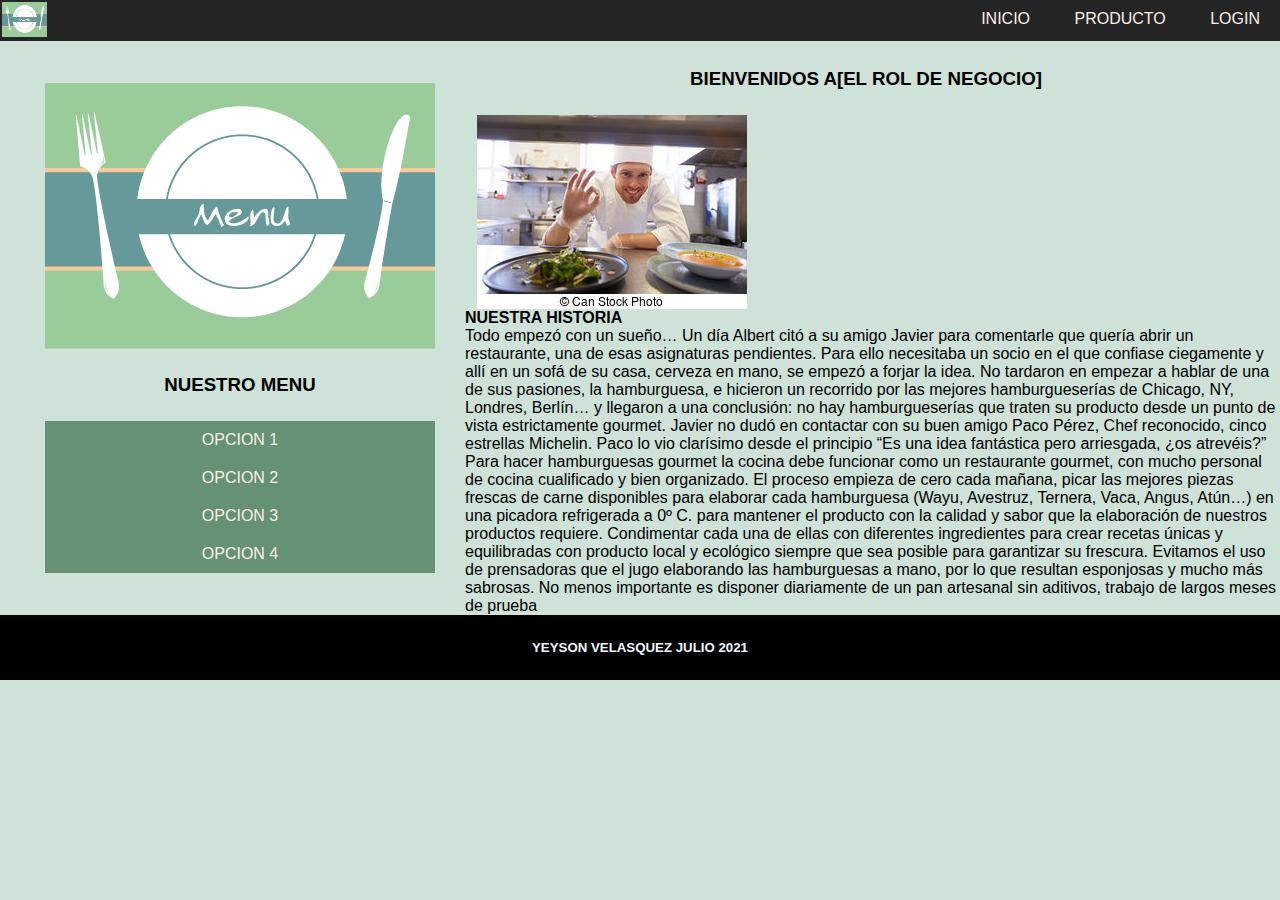
<file: index.html>
<!DOCTYPE html>
<html lang="en">
<head>
    <meta charset="UTF-8">
    <meta name="viewport" content="width=device-width, initial-scale=1.0">
    <title>Document</title>
  
    <link rel="stylesheet" href="style/estilos.css">
</head>
<body>

    <nav class="contenedor">
        <header  >
            <!--Definicion de cabezera-->
           <!-- <img src="image/logo.png" alt="logo de html 5">
        
            <h1>Desarrollo Web</h1>
            <h2>INtroduccion a HTML 5</h2>-->
        
            <!--area de navegacion-->

            
            <nav >

                <div class="ro2cols">
                    <div class="img">
                        <img src="imagenes/logo1.png" alt="logo", height="35" width="45">
        
                       </div>
        
                       <div>
                        <ul >
                           
                               
        
                          
                            <li>
                                <a href="pages/inicio.html">INICIO</a>
                            </li>
                            <li> 
                                <a href="pages/producto.html">PRODUCTO </a>
                            </li>
                            <li>
                                <a href="pages/login.html">LOGIN</a>
                            </li>
                        </ul>
        
                       </div>

                </div>
               
    

            </nav>
        
         </header>
         <main>
            <!--principal-->
            <div class="ro2cols">
                <!--div 1-->
                <div>
                    <!--div 1.1-->
                    <div>
                        <img src="imagenes/logo1.png" alt="logo">

                    </div>
                    <!--div 1.2-->
                    <div>
                        <h3>
    
                            NUESTRO MENU
                          </h3>
                          <nav >
                              <ul">
          
          
                                  <li>
                                      <a href="pages/producto.html">OPCION 1</a>
                                  </li>
                                  <li>
                                      <a href="pages/producto2.html">OPCION 2 </a>
                                  </li>
                                  <li>
                                      <a href="pages/producto3.html">OPCION 3</a>
                                  </li>
                                  <li>
                                      <a href="pages/producto4.html">OPCION 4</a>
                                  </li>
           
                              </ul>
                          </nav>

                    </div>
                </div>

                <!--div 2-->
                <div>
                   <!--div 2.1-->
                    <div  class="header img" >
                        <h3>
                            BIENVENIDOS A[EL ROL DE NEGOCIO]
                        </h3>
                         <img src="imagenes/comida_1.jpg" alt="comidas">

                    </div>
                    <!--div 2.2-->
                    <div>

            
                         <h4>NUESTRA HISTORIA</h4>
                         <p>
                            Todo empezó con un sueño…
            
                            Un día Albert citó a su amigo Javier para comentarle que quería abrir un restaurante, una de esas asignaturas pendientes. Para ello necesitaba un socio en el que confiase ciegamente y allí en un sofá de su casa, cerveza en mano, se empezó a forjar la idea. No tardaron en empezar a hablar de una de sus pasiones, la hamburguesa, e hicieron un recorrido por las mejores hamburgueserías de Chicago, NY, Londres, Berlín… y llegaron a una conclusión: no hay hamburgueserías que traten su producto desde un punto de vista estrictamente gourmet.
                            
                            Javier no dudó en contactar con su buen amigo Paco Pérez, Chef reconocido, cinco estrellas Michelin. Paco lo vio clarísimo desde el principio “Es una idea fantástica pero arriesgada, ¿os atrevéis?” Para hacer hamburguesas gourmet la cocina debe funcionar como un restaurante gourmet, con mucho personal de cocina cualificado y bien organizado.
                            
                            El proceso empieza de cero cada mañana, picar las mejores piezas frescas de carne disponibles para elaborar cada hamburguesa (Wayu, Avestruz, Ternera, Vaca, Angus, Atún…) en una picadora refrigerada a 0º C. para mantener el producto con la calidad y sabor que la elaboración de nuestros productos requiere. Condimentar cada una de ellas con diferentes ingredientes para crear recetas únicas y equilibradas con producto local y ecológico siempre que sea posible para garantizar su frescura. Evitamos el uso de prensadoras que el jugo elaborando las hamburguesas a mano, por lo que resultan esponjosas y mucho más sabrosas. 
                            No menos importante es disponer diariamente de un pan artesanal sin aditivos, trabajo de largos meses de prueba
                         </p>

                    </div>

                </div>

            </div>

             <aside class="aside_cls">

             </aside>
    
    
    
         </main>
    
         <footer style="clear:both;", class="footer_cls">
            <h5>
                YEYSON VELASQUEZ JULIO 2021 
    
            </h5>
    
    
        </footer>
    </nav>
</body>
</html>
</file>
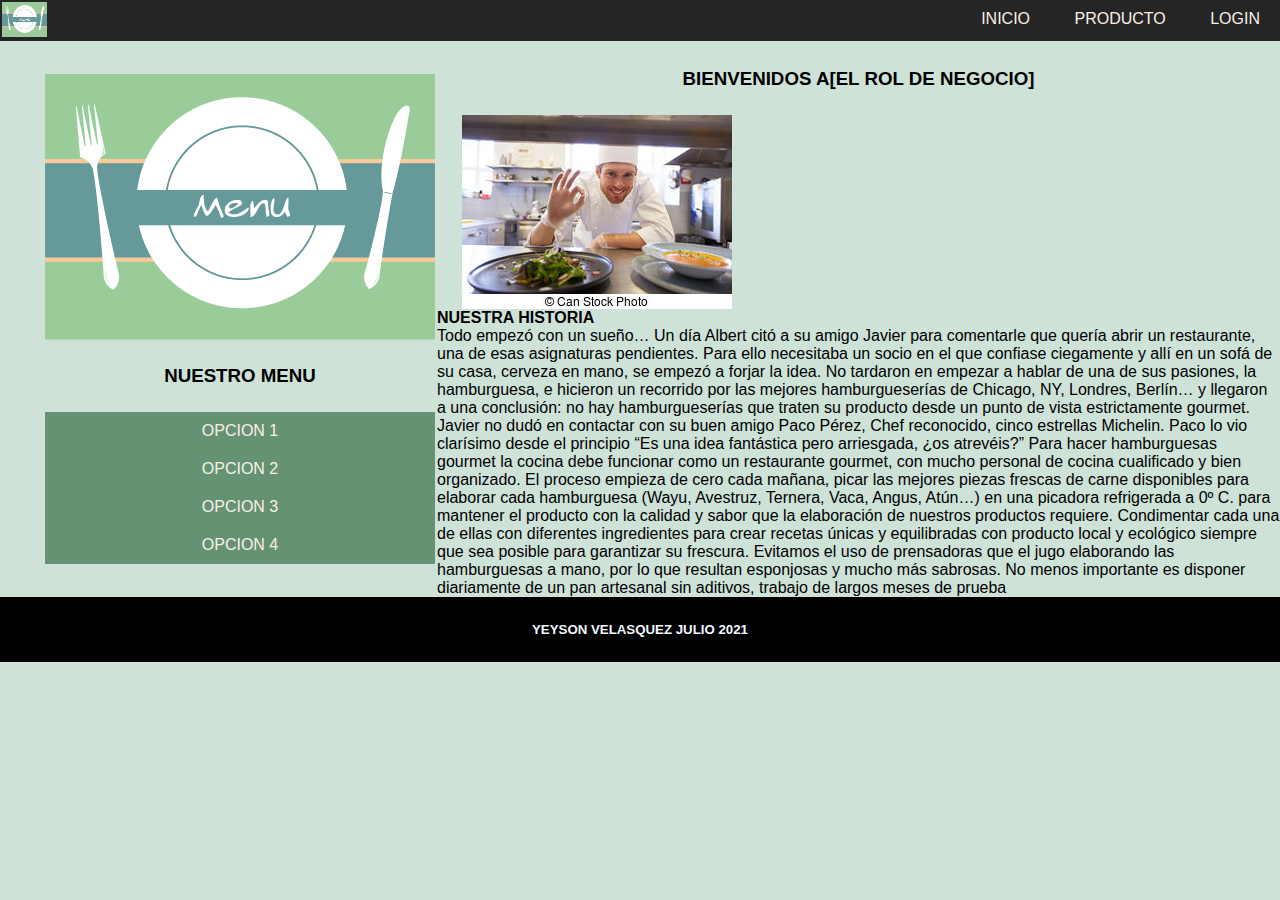
<file: pages/inicio.html>
<!DOCTYPE html>
<html lang="en">
<head>
    <meta charset="UTF-8">
    <meta name="viewport" content="width=device-width, initial-scale=1.0">
    <meta name="viewport" content="width-device-width, user-scalable=no,initial-scale=1.0, maximum-scale=1.0, minimum-scale=1.0">
    
    <title>Document</title>
    <link rel="stylesheet" href="../style/estilos.css">
</head>
<body>
    <nav class="contenedor">

        <!-- definicion del encabezado-->
        <header  >
            <!--Definicion de cabezera-->
           <!-- <img src="image/logo.png" alt="logo de html 5">
        
            <h1>Desarrollo Web</h1>
            <h2>INtroduccion a HTML 5</h2>-->
        
            <!--area de navegacion-->

            
            <nav >

                <div class="ro2cols">
                    <div class="img">
                        <img src="../imagenes/logo1.png" alt="logo", height="35" width="45">
        
                       </div>
        
                       <div>
                        <ul >
                           
                               
        
                          
                            <li>
                                <a href="../pages/inicio.html">INICIO</a>
                            </li>
                            <li> 
                                <a href="../pages/producto.html">PRODUCTO </a>
                            </li>
                            <li>
                                <a href="../pages/login.html">LOGIN</a>
                            </li>
                        </ul>
        
                       </div>

                </div>
               
    

            </nav>
        
         </header>

         <main >
             <!--divisor principal-->
             <div class="ro2cols">
                 <!--divisor 1-->
                <div>
                    <!--divisor 1.1-->
                    <div >
                        <img src="../imagenes/logo1.png" alt="logo" >
                        <h3>
                          NUESTRO MENU
                        </h3>
                    </div>
                     <!--divisor 1.2-->
                    <div>
                        <nav >
                            <ul">
        
        
                                <li>
                                    <a href="../pages/producto.html">OPCION 1</a>
                                </li>
                                <li>
                                    <a href="../pages/producto2.html">OPCION 2 </a>
                                </li>
                                <li>
                                    <a href="../pages/producto3.html">OPCION 3</a>
                                </li>
                                <li>
                                    <a href="../pages/producto4.html">OPCION 4</a>
                                </li>
   
                            </ul>
                        </nav>
                    </div>
                </div>
                  <!--divisor 2-->
                <div class="header img">
                    <h3>
                        BIENVENIDOS A[EL ROL DE NEGOCIO]
                    </h3>
                     <img src="../imagenes/comida_1.jpg" alt="comidas">
        
                     <h4>NUESTRA HISTORIA</h4>
                     <p>
                        Todo empezó con un sueño…
        
                        Un día Albert citó a su amigo Javier para comentarle que quería abrir un restaurante, una de esas asignaturas pendientes. Para ello necesitaba un socio en el que confiase ciegamente y allí en un sofá de su casa, cerveza en mano, se empezó a forjar la idea. No tardaron en empezar a hablar de una de sus pasiones, la hamburguesa, e hicieron un recorrido por las mejores hamburgueserías de Chicago, NY, Londres, Berlín… y llegaron a una conclusión: no hay hamburgueserías que traten su producto desde un punto de vista estrictamente gourmet.
                        
                        Javier no dudó en contactar con su buen amigo Paco Pérez, Chef reconocido, cinco estrellas Michelin. Paco lo vio clarísimo desde el principio “Es una idea fantástica pero arriesgada, ¿os atrevéis?” Para hacer hamburguesas gourmet la cocina debe funcionar como un restaurante gourmet, con mucho personal de cocina cualificado y bien organizado.
                        
                        El proceso empieza de cero cada mañana, picar las mejores piezas frescas de carne disponibles para elaborar cada hamburguesa (Wayu, Avestruz, Ternera, Vaca, Angus, Atún…) en una picadora refrigerada a 0º C. para mantener el producto con la calidad y sabor que la elaboración de nuestros productos requiere. Condimentar cada una de ellas con diferentes ingredientes para crear recetas únicas y equilibradas con producto local y ecológico siempre que sea posible para garantizar su frescura. Evitamos el uso de prensadoras que el jugo elaborando las hamburguesas a mano, por lo que resultan esponjosas y mucho más sabrosas. 
                        No menos importante es disponer diariamente de un pan artesanal sin aditivos, trabajo de largos meses de prueba
                     </p>
    
                </div>
             </div>
         </main>
    
         <footer >
            <h5>
                YEYSON VELASQUEZ JULIO 2021 
    
            </h5>
    
        </footer>
    </nav>
    
</body>
</html>
</file>
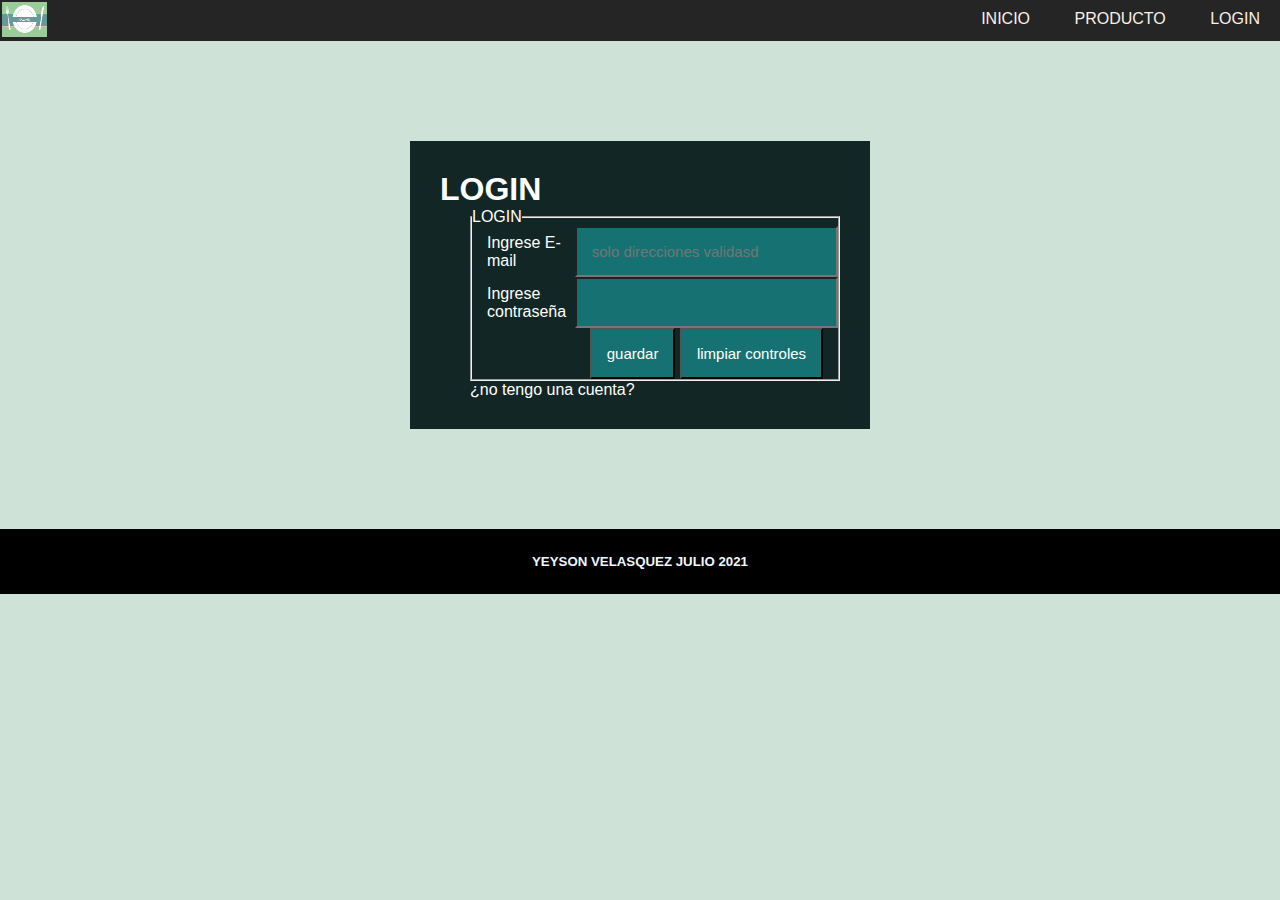
<file: pages/login.html>
<!DOCTYPE html>
<html lang="es">
<head>
    <meta charset="UTF-8">
    <meta http-equiv="X-UA-Compatible" content="IE=edge">
    <meta name="viewport" content="width=device-width, initial-scale=1.0">
    <title>Document</title>
    <link rel="stylesheet" href="../style/estilos.css">
</head>
<body>

    <header  >
        <!--Definicion de cabezera-->
       <!-- <img src="image/logo.png" alt="logo de html 5">
    
        <h1>Desarrollo Web</h1>
        <h2>INtroduccion a HTML 5</h2>-->
    
        <!--area de navegacion-->

        
        <nav >

            <div class="ro2cols">
                <div class="img">
                    <img src="../imagenes/logo1.png" alt="logo", height="35" width="45">
    
                   </div>
    
                   <div>
                    <ul >
                       
                           
    
                      
                        <li>
                            <a href="../pages/inicio.html">INICIO</a>
                        </li>
                        <li> 
                            <a href="../pages/producto.html">PRODUCTO </a>
                        </li>
                        <li>
                            <a href="../pages/login.html">LOGIN</a>
                        </li>
                    </ul>
    
                   </div>

            </div>
           


        </nav>
    
     </header>
    <main>
        <form action="">

            <h1>LOGIN</h1>

         <div class="ro3cols">
            <div></div>
            <div>
                <fieldset>
                    <legend>LOGIN</legend>      
                    <div class="ro2cols">
                        <label for="email
                        ">Ingrese E-mail</label>
                        <input type="email"
                               id="email"
                               name="email"
                               placeholder="solo direcciones validasd"
                               required>
        
                    </div>
                    <div class="ro2cols">
                        <label for="nombre">Ingrese contraseña </label>
                         
                        <input type="password"
                                id="contraseña"
                                name="contraseña">
                               
        
        
                    </div>

                    <div class="ro2cols">
                        <div></div>
                        <div><input type="submit" value="guardar">
                            <input type="reset" value="limpiar controles"></div>
                    </div>
    
                </fieldset>
            </div>
            <div></div>
         </div >

         <div class="a">
            <a href="../pages/registrarse.html">¿no tengo una cuenta?</a>

         </div>

         

        </form>
    </main>
    <footer >
        <h5>
            YEYSON VELASQUEZ JULIO 2021 

        </h5>

    </footer>
    
</body>
</html>
</file>
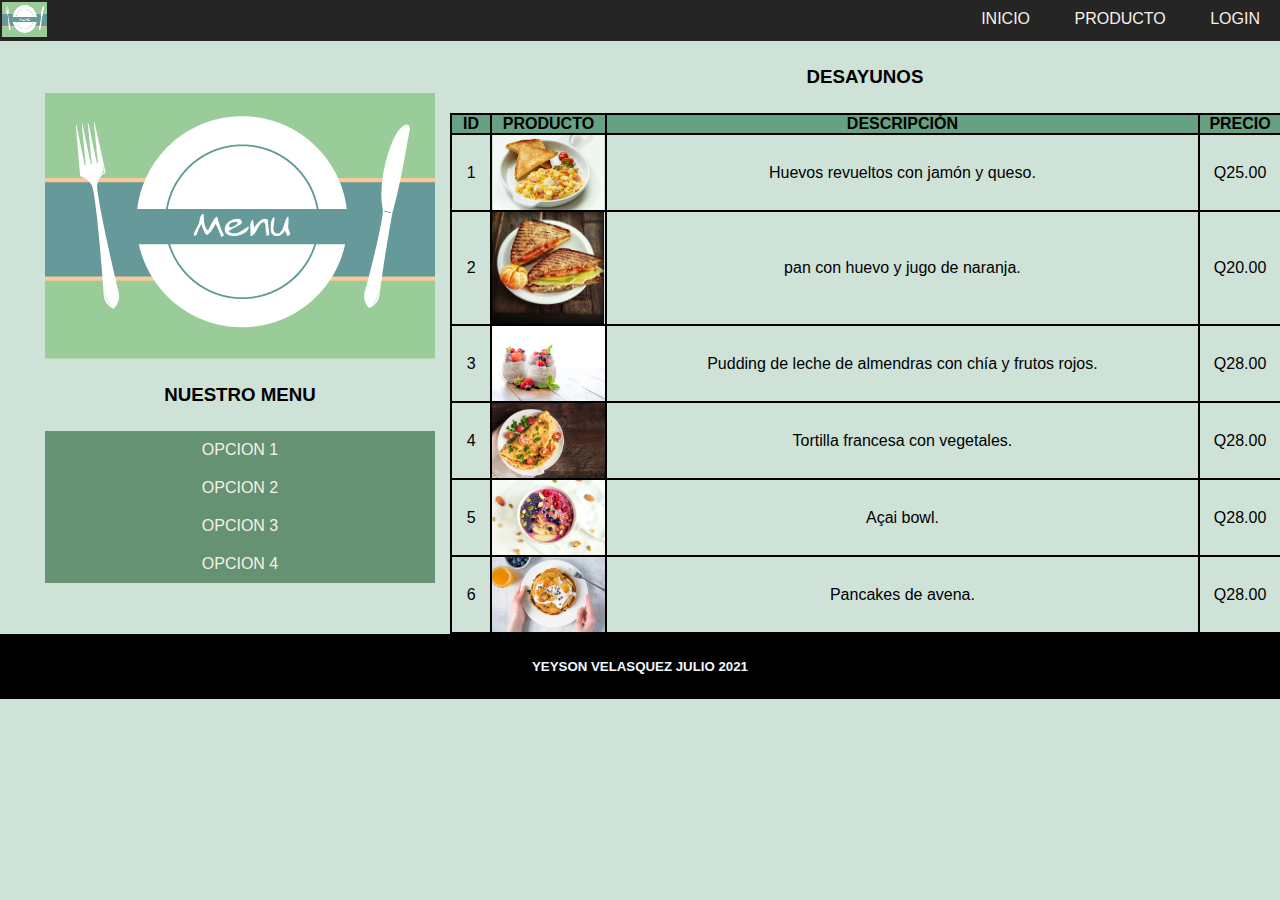
<file: pages/producto.html>
<!DOCTYPE html>
<html lang="en">
<head>
    <meta charset="UTF-8">
    <meta name="viewport" content="width=device-width, initial-scale=1.0">
    <meta name="viewport" content="width-device-width, user-scalable=no,initial-scale=1.0, maximum-scale=1.0, minimum-scale=1.0">
    
    <title>Document</title>
    <link rel="stylesheet" href="../style/estilos.css">
</head>
<body>
    <nav class="contenedor">

        <!-- definicion del encabezado-->
        <header  >
            <!--Definicion de cabezera-->
           <!-- <img src="image/logo.png" alt="logo de html 5">
        
            <h1>Desarrollo Web</h1>
            <h2>INtroduccion a HTML 5</h2>-->
        
            <!--area de navegacion-->

            
            <nav >

                <div class="ro2cols">
                    <div class="img">
                        <img src="../imagenes/logo1.png" alt="logo", height="35" width="45">
        
                       </div>
        
                       <div>
                        <ul >
                           
                               
        
                          
                            <li>
                                <a href="../pages/inicio.html">INICIO</a>
                            </li>
                            <li> 
                                <a href="../pages/producto.html">PRODUCTO </a>
                            </li>
                            <li>
                                <a href="../pages/login.html">LOGIN</a>
                            </li>
                        </ul>
        
                       </div>

                </div>
               
    

            </nav>
        
         </header>
     <main>


        <div class="ro2cols">
            <div>
                <div>
                    <img src="../imagenes/logo1.png" alt="logo">
                </div>

                <div>
                    <h3>

                        NUESTRO MENU
                      </h3>
                      
                      <nav class="menus_cls">
                          <ul">
      
      
                              <li>
                                  <a href="../pages/producto.html">OPCION 1</a>
                              </li>
                              <li>
                                  <a href="../pages/producto2.html">OPCION 2 </a>
                              </li>
                              <li>
                                  <a href="../pages/producto3.html">OPCION 3</a>
                              </li>
                              <li>
                                  <a href="../pages/producto4.html">OPCION 4</a>
                              </li>
            
                          </ul>
                      </nav>
                </div>


            </div>
            <div>
                <h3>

                    DESAYUNOS
                  </h3>
    
                 <table style="width:100%", class="table_cls">
                    <tr>
                        <th style="width:5%",> ID</th>
                        <th style="width:10%" >PRODUCTO</th>
                        <th style="width:75%">DESCRIPCIÓN</th> 
                        <th style="width:10%">PRECIO</th> 
                    </tr>
                    <tr>
                        <td>1</td>
                        <td> <img src="../imagenes/desayuno1.jpg" alt="comidas", height="75" width="75"></td>
                        <td>Huevos revueltos con jamón y queso.</td>
                        <td>Q25.00</td>
                    </tr>
                    <tr>
                        <td>2</td>
                        <td> <img src="../imagenes/desayuno2.jpg" alt="comidas", height="112" width="100"></td>
                        <td>pan con huevo y jugo de naranja.</td>
                        <td>Q20.00</td>
                    </tr>
                    <tr>
                        <td>3</td>
                        <td> <img src="../imagenes/desayuno4.jpg" alt="comidas", height="75" width="75"></td>
                        <td>Pudding de leche de almendras con chía y frutos rojos.</td>
                        <td>Q28.00</td>
                    </tr>
                    <tr>
                        <td>4</td>
                        <td> <img src="../imagenes/desayuno5.jpg" alt="comidas", height="75" width="75"></td>
                        <td>Tortilla francesa con vegetales.</td>
                        <td>Q28.00</td>
                    </tr>
                    <tr>
                        <td>5</td>
                        <td> <img src="../imagenes/desayuno6.jpg" alt="comidas", height="75" width="75"></td>
                        <td>Açai bowl.</td>
                        <td>Q28.00</td>
                    </tr>
                    <tr>
                        <td>6</td>
                        <td> <img src="../imagenes/desayono7.jpg" alt="comidas", height="75" width="75"></td>
                        <td>Pancakes de avena.</td>
                        <td>Q28.00</td>
                    </tr>
        
                    
                </table>

            </div>
        </div>




     </main>

     <footer style="clear:both;", class="footer_cls">
        <h5>
            YEYSON VELASQUEZ JULIO 2021 

        </h5>

    </footer>
</nav>

</body>
</html>
</file>
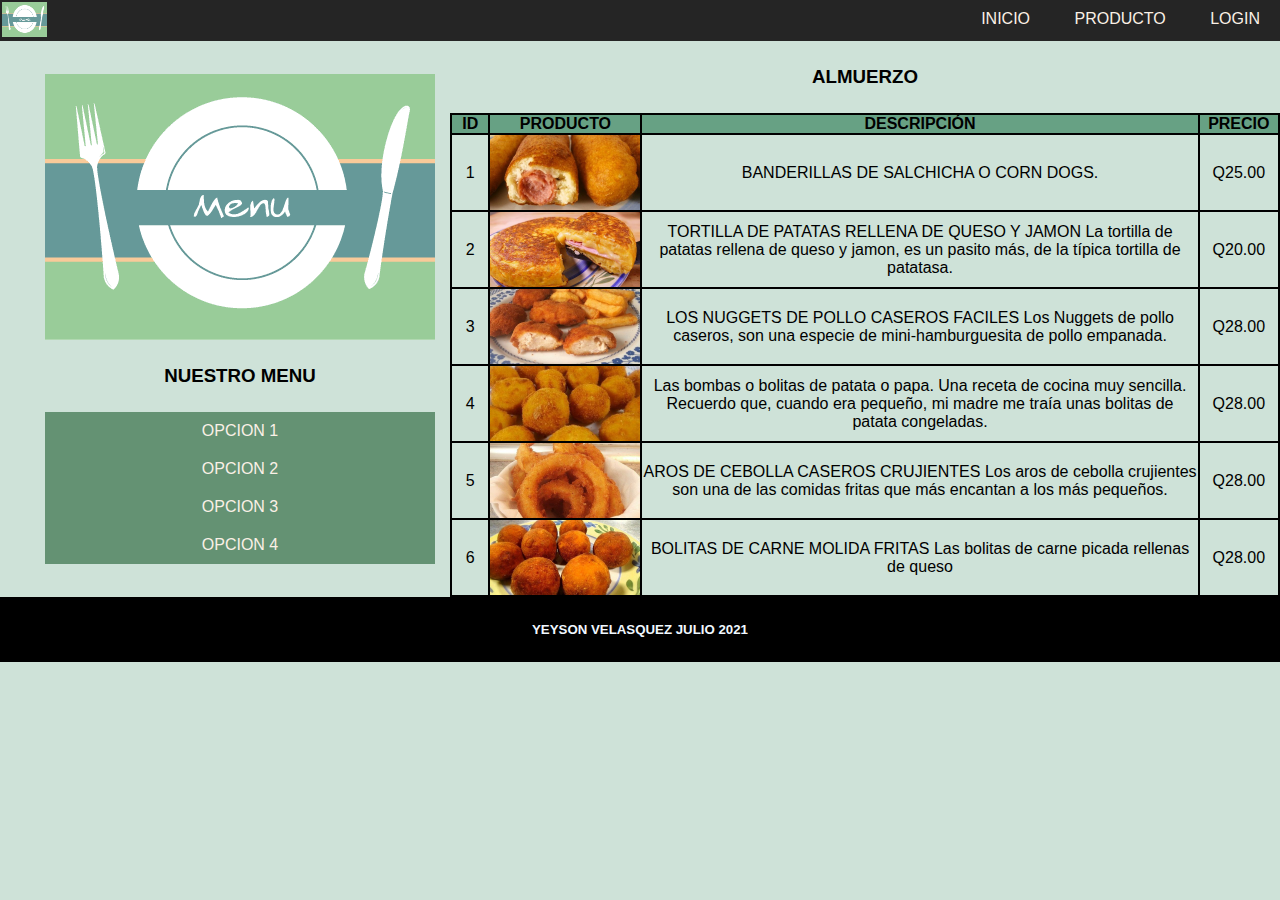
<file: pages/producto2.html>
<!DOCTYPE html>
<html lang="en">
<head>
    <meta charset="UTF-8">
    <meta name="viewport" content="width=device-width, initial-scale=1.0">
    <title>Document</title>
    <link rel="stylesheet" href="../style/estilos.css">
</head>
<body>
<nav>
    <header  >
        <!--Definicion de cabezera-->
       <!-- <img src="image/logo.png" alt="logo de html 5">
    
        <h1>Desarrollo Web</h1>
        <h2>INtroduccion a HTML 5</h2>-->
    
        <!--area de navegacion-->

        
        <nav >

            <div class="ro2cols">
                <div class="img">
                    <img src="../imagenes/logo1.png" alt="logo", height="35" width="45">
    
                   </div>
    
                   <div>
                    <ul >
                       
                           
    
                      
                        <li>
                            <a href="../pages/inicio.html">INICIO</a>
                        </li>
                        <li> 
                            <a href="../pages/producto.html">PRODUCTO </a>
                        </li>
                        <li>
                            <a href="../pages/login.html">LOGIN</a>
                        </li>
                    </ul>
    
                   </div>

            </div>
           


        </nav>
    
     </header>

     <main>

        
   <!--divisor principal-->
     <div class="ro2cols">
        <!--divisor 1-->
      <div>

          <!--divisor 1.1-->
          <div>
            <img src="../imagenes/logo1.png" alt="logo">

          </div>

          <!--divisor 1.2-->
          <div>
            <h3>

                NUESTRO MENU
              </h3>
              
              <nav >
                  <ul">


                      <li>
                          <a href="../pages/producto.html">OPCION 1</a>
                      </li>
                      <li>
                          <a href="../pages/producto2.html">OPCION 2 </a>
                      </li>
                      <li>
                          <a href="../pages/producto3.html">OPCION 3</a>
                      </li>
                      <li>
                          <a href="../pages/producto4.html">OPCION 4</a>
                      </li>

                  </ul>
              </nav>
              
          </div>

      </div>

      <!--divisor 2-->

      <div>
        <h3>

            ALMUERZO
           </h3>

          <table>
             <tr>
                 <th style="width:5%",> ID</th>
                 <th style="width:10%" >PRODUCTO</th>
                 <th style="width:75%">DESCRIPCIÓN</th> 
                 <th style="width:10%">PRECIO</th> 
             </tr>
             <tr>
                 <td>1</td>
                 <td> <img src="../imagenes/almuerzo1.jpg" alt="comidas", height="75" width="75"></td>
                 <td> BANDERILLAS DE SALCHICHA O CORN DOGS.</td>
                 <td>Q25.00</td>
             </tr>
             <tr>
                 <td>2</td>
                 <td> <img src="../imagenes/almuerzo2.jpg" alt="comidas", height="75" width="75"></td>
                 <td>TORTILLA DE PATATAS RELLENA DE QUESO Y JAMON La tortilla de patatas rellena de queso y jamon, es un pasito más, de la típica tortilla de patatasa.</td>
                 <td>Q20.00</td>
             </tr>
             <tr>
                 <td>3</td>
                 <td> <img src="../imagenes/almuerzo3.jpg" alt="comidas", height="75" width="75"></td>
                 <td>LOS NUGGETS DE POLLO CASEROS FACILES Los Nuggets de pollo caseros, son una especie de mini-hamburguesita de pollo empanada.</td>
                 <td>Q28.00</td>
             </tr>
             <tr>
                 <td>4</td>
                 <td> <img src="../imagenes/almuerzo4.jpg" alt="comidas", height="75" width="75"></td>
                 <td>Las bombas o bolitas de patata o papa. Una receta de cocina muy sencilla. Recuerdo que, cuando era pequeño, mi madre me traía unas bolitas de patata congeladas.</td>
                 <td>Q28.00</td>
             </tr>
             <tr>
                 <td>5</td>
                 <td> <img src="../imagenes/almuerzo5.jpg" alt="comidas", height="75" width="75"></td>
                 <td>AROS DE CEBOLLA CASEROS CRUJIENTES Los aros de cebolla crujientes son una de las comidas fritas que más encantan a los más pequeños.</td>
                 <td>Q28.00</td>
             </tr>
             <tr>
                 <td>6</td>
                 <td> <img src="../imagenes/almuerzo6.jpg" alt="comidas", height="75" width="75"></td>
                 <td>BOLITAS DE CARNE MOLIDA FRITAS Las bolitas de carne picada rellenas de queso</td>
                 <td>Q28.00</td>
             </tr>
 
             
         </table>


      </div>

   </div>




     </main>

     <footer style="clear:both;", class="footer_cls">
        <h5>
            YEYSON VELASQUEZ JULIO 2021 

        </h5>

    </footer>
</nav>
</body>
</html>
</file>
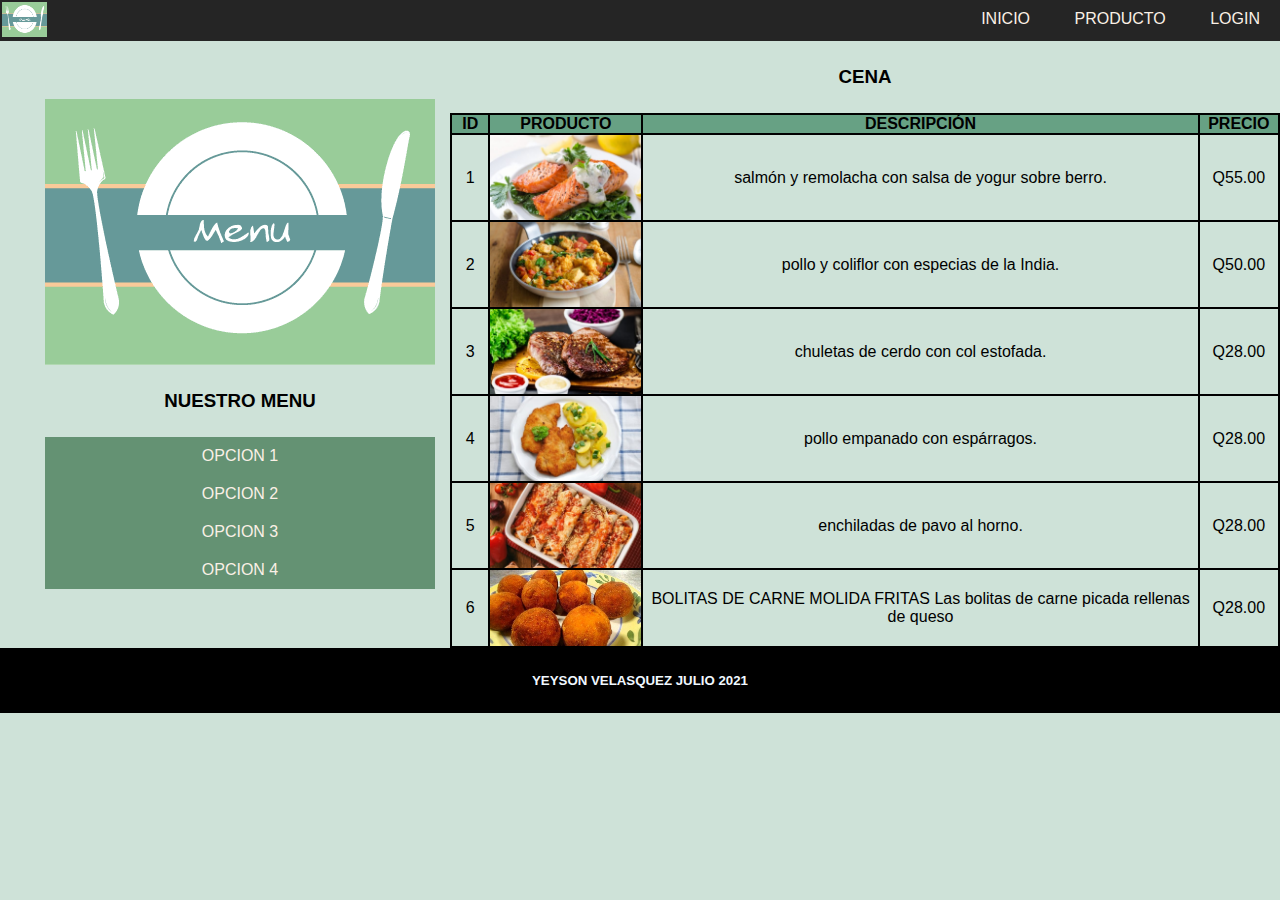
<file: pages/producto3.html>
<!DOCTYPE html>
<html lang="en">
<head>
    <meta charset="UTF-8">
    <meta name="viewport" content="width=device-width, initial-scale=1.0">
    <title>Document</title>
    <link rel="stylesheet" href="../style/estilos.css">
</head>
<body>
    <nav>
        <header  >
            <!--Definicion de cabezera-->
           <!-- <img src="image/logo.png" alt="logo de html 5">
        
            <h1>Desarrollo Web</h1>
            <h2>INtroduccion a HTML 5</h2>-->
        
            <!--area de navegacion-->

            
            <nav >

                <div class="ro2cols">
                    <div class="img">
                        <img src="../imagenes/logo1.png" alt="logo", height="35" width="45">
        
                       </div>
        
                       <div>
                        <ul >
                           
                               
        
                          
                            <li>
                                <a href="../pages/inicio.html">INICIO</a>
                            </li>
                            <li> 
                                <a href="../pages/producto.html">PRODUCTO </a>
                            </li>
                            <li>
                                <a href="../pages/login.html">LOGIN</a>
                            </li>
                        </ul>
        
                       </div>

                </div>
               
    

            </nav>
        
         </header>
         <main>
                <!--divisor principal-->
     <div class="ro2cols">
        <!--divisor 1-->
      <div>

          <!--divisor 1.1-->
          <div>
            <img src="../imagenes/logo1.png" alt="logo">

          </div>

          <!--divisor 1.2-->
          <div>
            <h3>
    
                NUESTRO MENU
              </h3>
              
              <ul">


                  <nav >
                      <ul">
  
  
                          <li>
                              <a href="../pages/producto.html">OPCION 1</a>
                          </li>
                          <li>
                              <a href="../pages/producto2.html">OPCION 2 </a>
                          </li>
                          <li>
                              <a href="../pages/producto3.html">OPCION 3</a>
                          </li>
                          <li>
                              <a href="../pages/producto4.html">OPCION 4</a>
                          </li>
         
                  </nav>
          </div>

      </div>

      <!--divisor 2-->

      <div>
        <h3>
    
            CENA
            </h3>

           <table >
              <tr>
                  <th style="width:5%",> ID</th>
                  <th style="width:10%" >PRODUCTO</th>
                  <th style="width:75%">DESCRIPCIÓN</th> 
                  <th style="width:10%">PRECIO</th> 
              </tr>
              <tr>
                  <td>1</td>
                  <td> <img src="../imagenes/cena1.jpg" alt="comidas", height="85" width="75"></td>
                  <td>  salmón y remolacha con salsa de yogur sobre berro.</td>
                  <td>Q55.00</td>
              </tr>
              <tr>
                  <td>2</td>
                  <td> <img src="../imagenes/cena2.jpg" alt="comidas", height="85" width="75"></td>
                  <td>pollo y coliflor con especias de la India.</td>
                  <td>Q50.00</td>
              </tr>
              <tr>
                  <td>3</td>
                  <td> <img src="../imagenes/cena3.jpg" alt="comidas", height="85" width="75"></td>
                  <td>chuletas de cerdo con col estofada.</td>
                  <td>Q28.00</td>
              </tr>
              <tr>
                  <td>4</td>
                  <td> <img src="../imagenes/cena4.jpg" alt="comidas", height="85" width="75"></td>
                  <td>pollo empanado con espárragos.</td>
                  <td>Q28.00</td>
              </tr>
              <tr>
                  <td>5</td>
                  <td> <img src="../imagenes/cena5.jpg" alt="comidas", height="85" width="75"></td>
                  <td> enchiladas de pavo al horno.</td>
                  <td>Q28.00</td>
              </tr>
              <tr>
                  <td>6</td>
                  <td> <img src="../imagenes/almuerzo6.jpg" alt="comidas", height="75.5" width="75"></td>
                  <td>BOLITAS DE CARNE MOLIDA FRITAS Las bolitas de carne picada rellenas de queso</td>
                  <td>Q28.00</td>
              </tr>
  
              
          </table>


      </div>

   </div>
 
         </main>
    
         <footer style="clear:both;", class="footer_cls">
            <h5>
                YEYSON VELASQUEZ JULIO 2021 
    
            </h5>
    
        </footer>
    </nav>

</body>
</html>
</file>
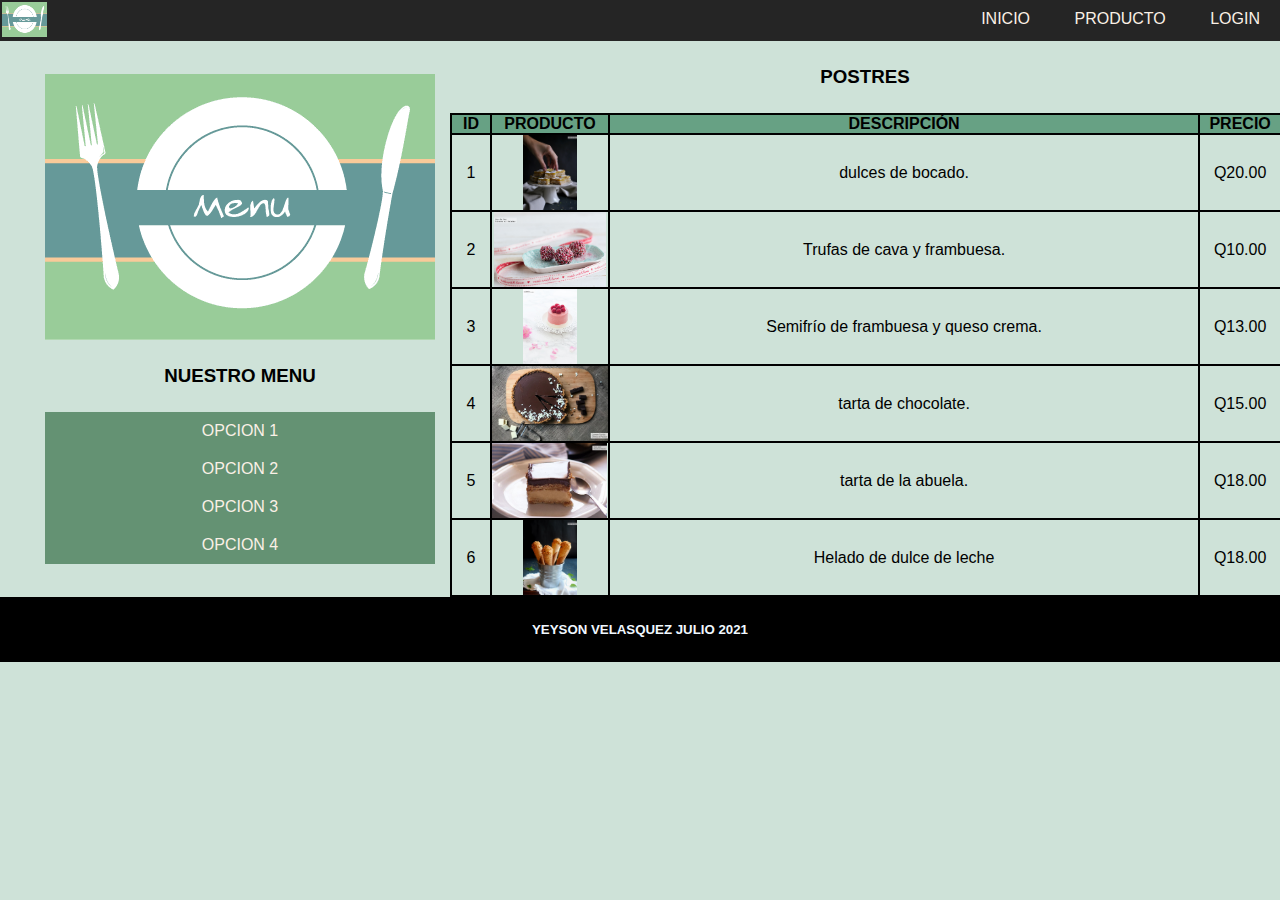
<file: pages/producto4.html>
<!DOCTYPE html>
<html lang="en">
<head>
    <meta charset="UTF-8">
    <meta name="viewport" content="width=device-width, initial-scale=1.0">
    <title>Document</title>
    <link rel="stylesheet" href="../style/estilos.css">
</head>
<body>

    <nav>
        <header  >
            <!--Definicion de cabezera-->
           <!-- <img src="image/logo.png" alt="logo de html 5">
        
            <h1>Desarrollo Web</h1>
            <h2>INtroduccion a HTML 5</h2>-->
        
            <!--area de navegacion-->

            
            <nav >

                <div class="ro2cols">
                    <div class="img">
                        <img src="../imagenes/logo1.png" alt="logo", height="35" width="45">
        
                       </div>
        
                       <div>
                        <ul >
                           
                               
        
                          
                            <li>
                                <a href="../pages/inicio.html">INICIO</a>
                            </li>
                            <li> 
                                <a href="../pages/producto.html">PRODUCTO </a>
                            </li>
                            <li>
                                <a href="../pages/login.html">LOGIN</a>
                            </li>
                        </ul>
        
                       </div>

                </div>
               
    

            </nav>
        
         </header>
         <main>

               <!--divisor principal-->
     <div class="ro2cols">
        <!--divisor 1-->
      <div>

          <!--divisor 1.1-->
          <div>
            <img src="../imagenes/logo1.png" alt="logo">

          </div>

          <!--divisor 1.2-->
          <div>
            <h3>
    
                NUESTRO MENU
              </h3>
              
              <nav class="menus_cls">
                  <ul">


                      <li>
                          <a href="../pages/producto.html">OPCION 1</a>
                      </li>
                      <li>
                          <a href="../pages/producto2.html">OPCION 2 </a>
                      </li>
                      <li>
                          <a href="../pages/producto3.html">OPCION 3</a>
                      </li>
                      <li>
                          <a href="../pages/producto4.html">OPCION 4</a>
                      </li>

                  </ul>
              </nav>
              
          </div>

      </div>

      <!--divisor 2-->

      <div>
        <h3>
    
            POSTRES
             </h3>

            <table style="width:100%", class="table_cls">
               <tr>
                   <th style="width:5%",> ID</th>
                   <th style="width:10%" >PRODUCTO</th>
                   <th style="width:75%">DESCRIPCIÓN</th> 
                   <th style="width:10%">PRECIO</th> 
               </tr>
               <tr>
                   <td>1</td>
                   <td> <img src="../imagenes/postre1.jpg" alt="comidas", height="75" width="125"></td>
                   <td>  dulces de bocado.</td>
                   <td>Q20.00</td>
               </tr>
               <tr>
                   <td>2</td>
                   <td> <img src="../imagenes/postre2.jpg" alt="comidas", height="75" width="75"></td>
                   <td>Trufas de cava y frambuesa.</td>
                   <td>Q10.00</td>
               </tr>
               <tr>
                   <td>3</td>
                   <td> <img src="../imagenes/postre3.jpg" alt="comidas", height="75" width="225"></td>
                   <td>Semifrío de frambuesa y queso crema.</td>
                   <td>Q13.00</td>
               </tr>
               <tr>
                   <td>4</td>
                   <td> <img src="../imagenes/postre4.jpg" alt="comidas", height="75" width="75"></td>
                   <td>tarta de chocolate.</td>
                   <td>Q15.00</td>
               </tr>
               <tr>
                   <td>5</td>
                   <td> <img src="../imagenes/postre5.jpg" alt="comidas", height="75" width="75"></td>
                   <td> tarta de la abuela.</td>
                   <td>Q18.00</td>
               </tr>
               <tr>
                   <td>6</td>
                   <td> <img src="../imagenes/postre6.jpg" alt="comidas", height="75" width="200"></td>
                   <td>Helado de dulce de leche</td>
                   <td>Q18.00</td>
               </tr>
   
               
           </table>


      </div>

   </div>
    
         </main>
    
         <footer style="clear:both;", class="footer_cls">
            <h5>
                YEYSON VELASQUEZ JULIO 2021 
    
            </h5>
    
        </footer>
    </nav>

</body>
</html>
</file>
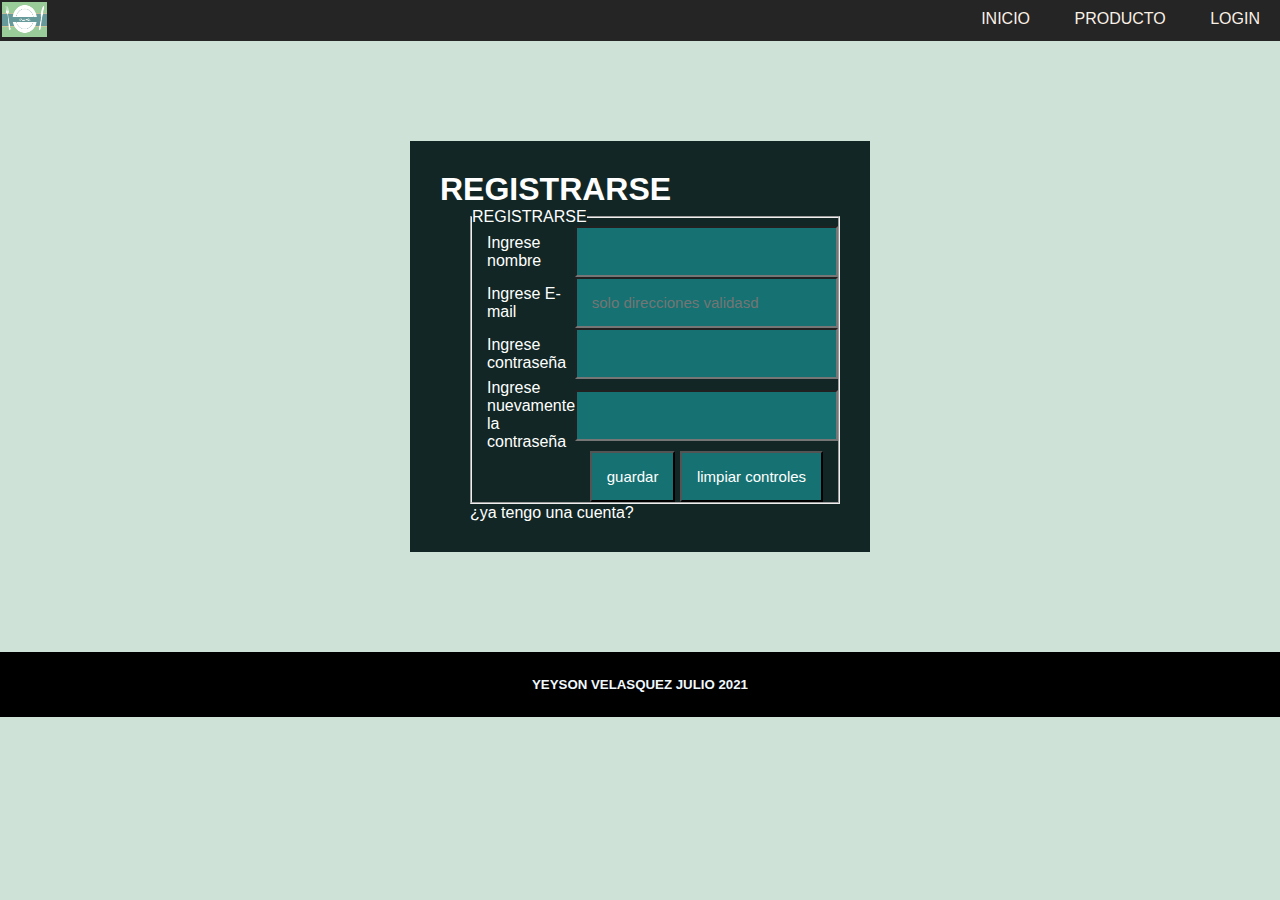
<file: pages/registrarse.html>
<!DOCTYPE html>
<html lang="es">
<head>
    <meta charset="UTF-8">
    <meta http-equiv="X-UA-Compatible" content="IE=edge">
    <meta name="viewport" content="width=device-width, initial-scale=1.0">
    <title>Document</title>
    <link rel="stylesheet" href="../style/estilos.css">
</head>
<body>
    <header  >
        <!--Definicion de cabezera-->
       <!-- <img src="image/logo.png" alt="logo de html 5">
    
        <h1>Desarrollo Web</h1>
        <h2>INtroduccion a HTML 5</h2>-->
    
        <!--area de navegacion-->

        
        <nav >

            <div class="ro2cols">
                <div class="img">
                    <img src="../imagenes/logo1.png" alt="logo", height="35" width="45">
    
                   </div>
    
                   <div>
                    <ul >
                       
                           
    
                      
                        <li>
                            <a href="../pages/inicio.html">INICIO</a>
                        </li>
                        <li> 
                            <a href="../pages/producto.html">PRODUCTO </a>
                        </li>
                        <li>
                            <a href="../pages/login.html">LOGIN</a>
                        </li>
                    </ul>
    
                   </div>

            </div>
           


        </nav>
    
     </header>
    <main>
        <form action="">

            <h1>REGISTRARSE</h1>

         <div class="ro3cols">
            <div></div>
            <div>
                <fieldset>
                    <legend>REGISTRARSE</legend>
                    <div class="ro2cols">
                        <label for="nombre">Ingrese nombre </label>
                         
                        <input type="text"
                                id="nombre"
                                name="nombre">
                               
        
        
                    </div>
        
                    <div class="ro2cols">
                        <label for="email
                        ">Ingrese E-mail</label>
                        <input type="email"
                               id="email"
                               name="email"
                               placeholder="solo direcciones validasd"
                               required>
        
                    </div>
                    <div class="ro2cols">
                        <label for="nombre">Ingrese contraseña </label>
                         
                        <input type="password"
                                id="contraseña"
                                name="contraseña">
                               
        
        
                    </div>
                    <div class="ro2cols">
                        <label for="nombre">Ingrese nuevamente la contraseña </label>
                         
                        <input type="password"
                                id="contraseña2"
                                name="contraseña2">
                               
        
        
                    </div>
                    <div class="ro2cols">
                        <div></div>
                        <div><input type="submit" value="guardar">
                            <input type="reset" value="limpiar controles"></div>
                    </div>
    
                </fieldset>
            </div>
            <div></div>
         </div>
         <div class="a">
            <a href="../pages/login.html">¿ya tengo una cuenta?</a>


         </div>
         
        </form>
    </main>
    <footer >
        <h5>
            YEYSON VELASQUEZ JULIO 2021 

        </h5>

    </footer>
</body>
</html>
</file>
<file: style/estilos.css>
form a{
    padding: 15px;
    margin-top: 15px
    ;
    color: white;
    text-decoration: none;
    text-align: center;
}

article{
    box-sizing: content-box;
    font-family: Arial, Helvetica, sans-serif;
}
body * {
    box-sizing: content-box;
    font-family: Arial, Helvetica, sans-serif;
    margin:0PX;
    padding: 0%;  
}
body{
    background-color: rgb(206, 226, 216);
    margin: 0px;
    padding: 0%;
}
footer{
    color: aliceblue;
    background-color: black;
}
form{

    width: 400px;
    color: white;
    background-color: rgb(18, 39, 37);
    padding: 30px;
    margin: auto;
    margin-top: 100px;
    margin-bottom: 100px;
}

h3, h5{

    padding: 25px;
    text-align: center;
}
header{
    margin: 0px;
    padding: 0%;
    background-color:rgb(206, 226, 216);
}

.img{
    text-align: left;
    margin-left: 2px;
    padding: auto;
    margin-top: 2px;
    
}

header nav{
    background-color: rgb(37, 37, 37);
    text-align:right;

}

input[type="reset"]{
    background-color: rgb(22, 114, 114);
    font-size: 15px;
    padding: 15px;
    color: white;

}

input[type="submit"]{
    background-color: rgb(22, 114, 114);
    font-size: 15px;
    padding: 15px;
    color: white;
    margin: 0%;

}
input[type="password"]{
    background-color: rgb(22, 114, 114);
    font-size: 15px;
    padding: 15px;
    color: white;

}
input[type="text"]{
    background-color: rgb(22, 114, 114);
    font-size: 15px;
    padding: 15px;
    color: white;

}
input[type="email"]{
    background-color: rgb(22, 114, 114);
    font-size: 15px;
    padding: 15px;
    color: white;

}



nav li{
    padding: 10px;
    display: inline-block;
    text-align:right;
}
nav a{
    color:linen;
    padding: 10px;
    text-align:right;
    text-decoration: none;
}

main div li{
    display: block;
    background-color: rgb(100, 146, 115);
    text-align: center;
    padding: 10px;
    margin: auto;
    
}
main a:hover
{
    background-color: rgb(82, 104, 92);
}

main nav a{
    text-align: center;
    color:linen;
    padding: 10px;
    text-decoration: none;
    

}
main div {
    justify-content: center;
    align-items: center;
    margin-left: 15px;
}

main img{
    display: flex;
   justify-content: center;
}
table ,th, td
{
    border:2px solid black;
    border-collapse: collapse;
    text-align: center;
    
  
}

th{
    background-color: rgb(103, 161, 132);
}

table img{
    margin-left: 10%;
    
    display: flex;
    align-items: center;
    justify-content: center;
    margin: auto;
    padding: auto;
    width: auto;
}

.contenedor{
    width: 100%;

}
.header img{
    
   top:10%;
  margin-left: 25px;
   
}
.ro2cols{
    display:grid;
    grid-template-columns: 1fr 3fr;
}

@media screen and (max-width:600px) {
    .ro2cols{
       
        grid-template-columns: 1fr}
}

@media screen and (max-width:900px) {
    .header img{
        width: 90%;
        top:10%
        
     }
}
</file>
